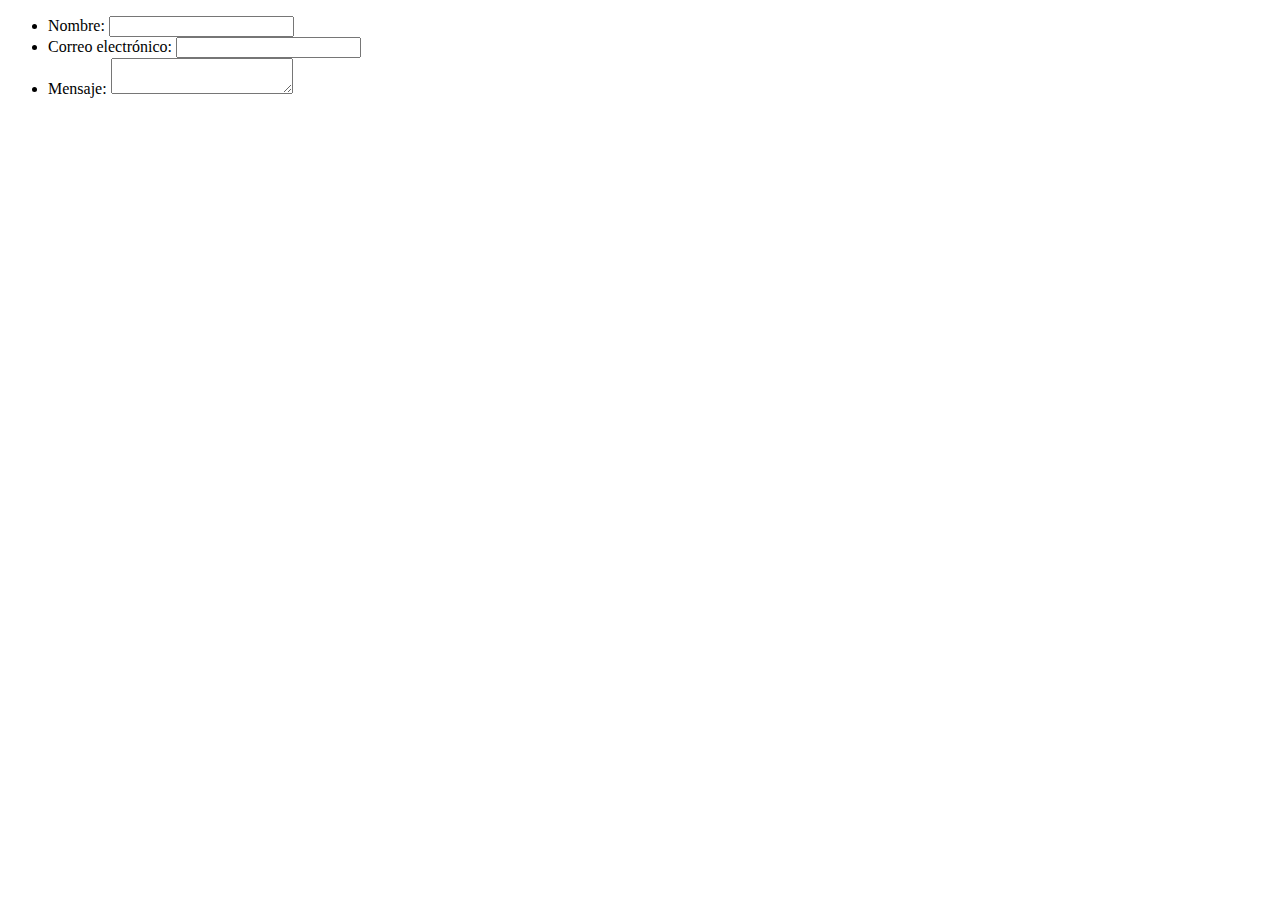
<file: formulario.html>
<!DOCTYPE html>
<html lang="en">
<head>
    <meta charset="UTF-8">
    <meta name="viewport" content="width=device-width, initial-scale=1.0">
    <title>Formulario</title>
</head>
<body>
    <form action="" method="post">
  <ul>
    <li>
      <label for="name">Nombre:</label>
      <input type="text" id="name" name="user_name" />
    </li>
    <li>
      <label for="mail">Correo electrónico:</label>
      <input type="email" id="mail" name="user_mail" />
    </li>
    <li>
      <label for="msg">Mensaje:</label>
      <textarea id="msg" name="user_message"></textarea>
    </li>
  </ul>
</form>
</body>
</html>
</file>
